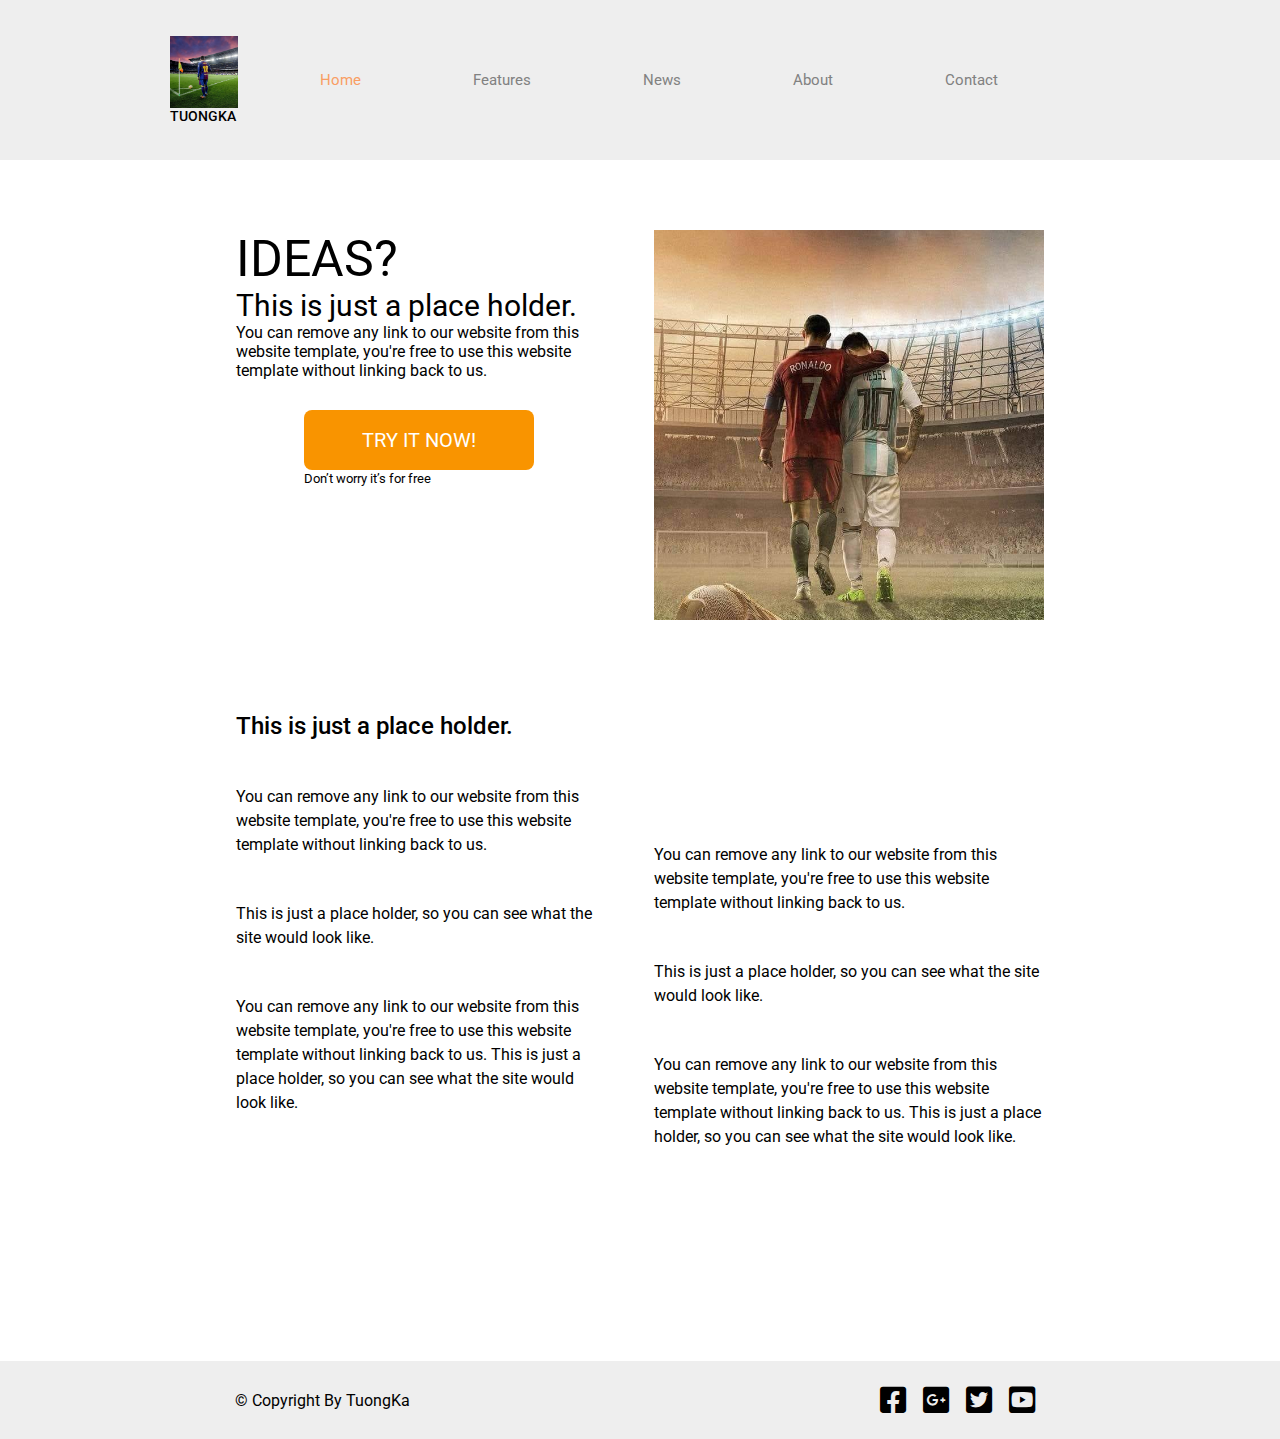
<file: index.html>
<!DOCTYPE html>
<html lang="en">

<head>
    <meta charset="UTF-8">
    <meta name="viewport" content="width=device-width, initial-scale=1.0">
    <title>Home Page</title>
    <link href="https://fonts.googleapis.com/css2?family=Roboto&display=swap" rel="stylesheet">
    <link rel="stylesheet" href="./styles/style.css">
    <link rel="stylesheet" href="https://use.fontawesome.com/releases/v5.6.3/css/all.css">

</head>

<body>
    <div class="myweb">
        <header>
            <nav class="navbar">
                <div class="logo">
                    <a href="#">
                        <img src="./images/69899529_2382897951948616_3212659889872568320_o.jpg" alt="logo">
                        <span>TUONGKA</span>
                    </a>
                </div>
                <ul class="navbar-list">
                    <li class="navbar-item">
                        <a href="index.html" class="navbar-link">
                            Home
                        </a>
                    </li>
                    <li class="navbar-item">
                        <a href="#" class="navbar-link">
                            Features
                        </a>
                    </li>
                    <li class="navbar-item">
                        <a href="#" class="navbar-link">
                            News
                        </a>
                    </li>

                    <li class="navbar-item">
                        <a href="#" class="navbar-link">
                            About
                        </a>
                    </li>
                    <li class="navbar-item">
                        <a href="./contact.html" class="navbar-link">
                            Contact
                        </a>
                    </li>
                </ul>
            </nav>

        </header>
        <div class="container">
            <div class="left">
                <div class="top">
                    <h1>IDEAS?</h1>
                    <h3>This is just a place holder.</h3>
                    <p>You can remove any link to our website from this website template, you're free to use this website template without linking back to us.
                    </p>
                    <a class="link" href="index.html">TRY IT NOW!</a>
                    <span class="title">Don’t worry it’s for free</span>
                </div>
                <div class="left-bottom">
                    <h2>This is just a place holder.</h2>
                    <p>You can remove any link to our website from this website template, you're free to use this website template without linking back to us.</p>
                    <p>This is just a place holder, so you can see what the site would look like.</p>
                    <p>You can remove any link to our website from this website template, you're free to use this website template without linking back to us. This is just a place holder, so you can see what the site would look like.</p>
                </div>
            </div>
            <div class="right">
                <img src="./images/69962082_367655150854968_4796229046465724416_n.jpg" alt="">
                <div class="right-bottom">
                    <p>You can remove any link to our website from this website template, you're free to use this website template without linking back to us.</p>
                    <p>This is just a place holder, so you can see what the site would look like.</p>    
                    <p>You can remove any link to our website from this website template, you're free to use this website template without linking back to us. This is just a place holder, so you can see what the site would look like.</p>
                </div>
            </div>    
        </div>


        <footer>
            <p>
                © Copyright By TuongKa 
            </p>
            <div class="social">
                <a href="#">
                <i class="fab fa-facebook-square"></i>
                </a>
                <a href="#">
                <i class="fab fa-google-plus-square"></i>
                </a>
                <a href="#">
                <i class="fab fa-twitter-square"></i>
                </a>
                <a href="#">
                <i class="fab fa-youtube-square"></i>
                </a>
            </div>

        </footer>
    </div>

</body>

</html>
</file>
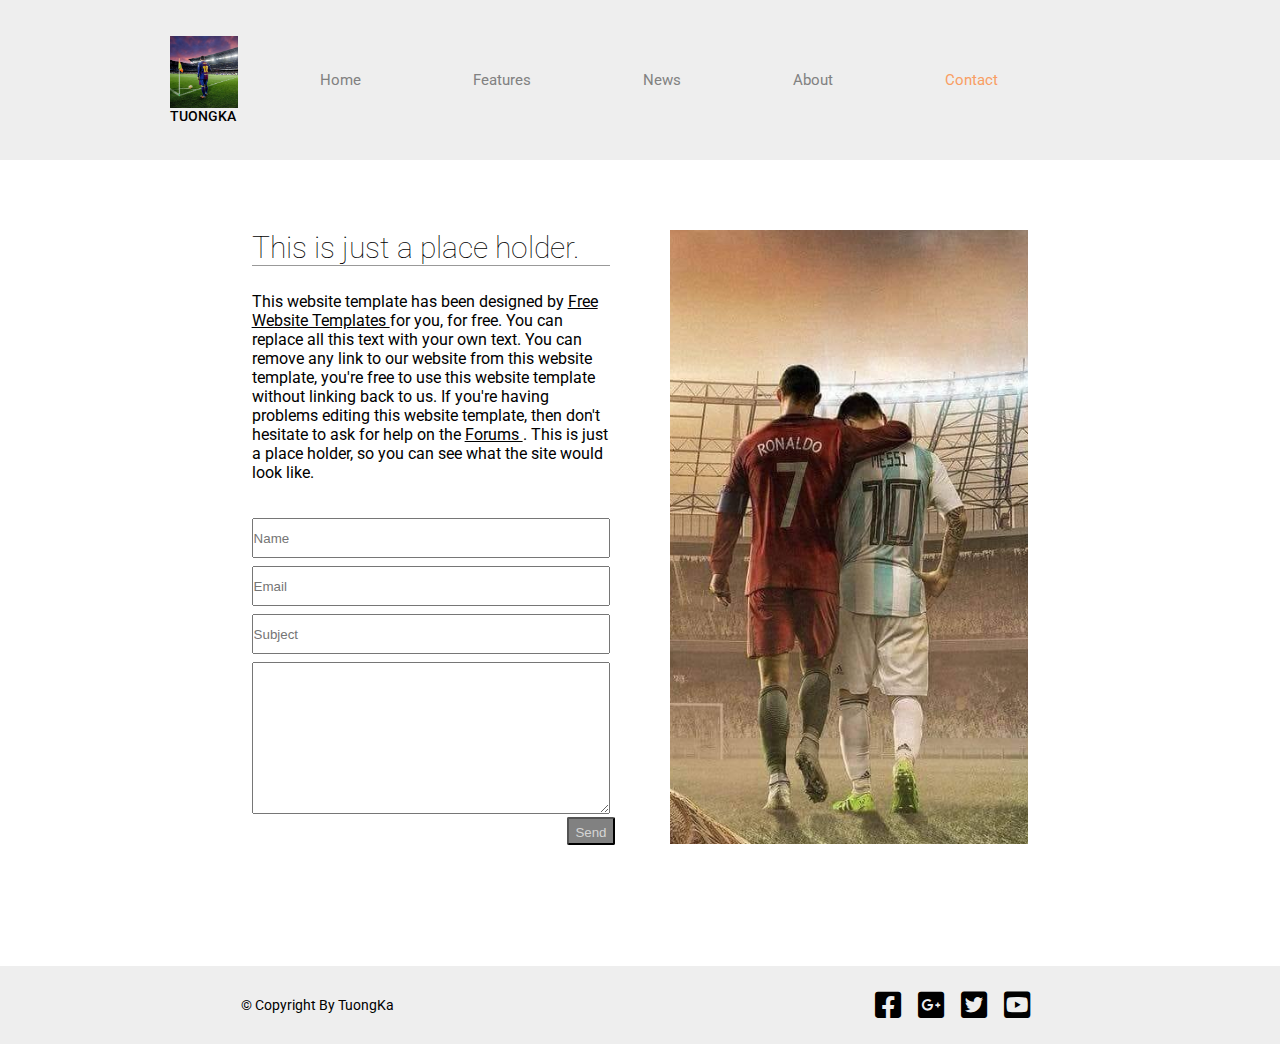
<file: contact.html>
<!DOCTYPE html>
<html lang="en">
<head>
    <meta charset="UTF-8">
    <meta name="viewport" content="width=device-width, initial-scale=1.0">
    <title>Contact</title>
    <link href="https://fonts.googleapis.com/css2?family=Roboto&display=swap" rel="stylesheet">
    <link rel="stylesheet" href="./styles/contact.css">
    <link rel="stylesheet" href="https://use.fontawesome.com/releases/v5.6.3/css/all.css">
</head>
<body>
    <div class="myweb">
        <header>
            <nav class="navbar">
                <div class="logo">
                    <a href="#">
                        <img src="./images/69899529_2382897951948616_3212659889872568320_o.jpg" alt="logo">
                        <span>TUONGKA</span>
                    </a>
                </div>
                <ul class="navbar-list">
                    <li class="navbar-item">
                        <a href="index.html" class="navbar-link">
                            Home
                        </a>
                    </li>
                    <li class="navbar-item">
                        <a href="#" class="navbar-link">
                            Features
                        </a>
                    </li>
                    <li class="navbar-item">
                        <a href="#" class="navbar-link">
                            News
                        </a>
                    </li>

                    <li class="navbar-item">
                        <a href="#" class="navbar-link">
                            About
                        </a>
                    </li>
                    <li class="navbar-item">
                        <a href="" class="navbar-link">
                            Contact
                        </a>
                    </li>
                </ul>
            </nav>

        </header>
        <div class="container">
            <div class="left">
                <div class="top">
                    <h3>This is just a place holder.</h3>
                    <p>This website template has been designed by <a href=""> Free Website Templates </a> for you, for free. You can replace all this text with your own text. You can remove any link to our website from this website template, you're free to use this website template without linking back to us. If you're having problems editing this website template, then don't hesitate to ask for help on the <a href=""> Forums </a>. This is just a place holder, so you can see what the site would look like.
                    </p>
                </div>
                <form action="">
                    <input type="text" placeholder="Name">
                    <input type="email" placeholder="Email">
                    <input type="text" placeholder="Subject">
                    <textarea name="" id="" cols="30" rows="10"></textarea>
                    <input type="submit" class="btn" value="Send">
                </form>
            </div>
            <div class="right">
                <img src="./images/69962082_367655150854968_4796229046465724416_n.jpg" alt="">
            </div>    
        </div>


        <footer>
            <p>
                © Copyright By TuongKa
            </p>
            <div class="social">
                <a href="#">
                <i class="fab fa-facebook-square"></i>
                </a>
                <a href="#">
                <i class="fab fa-google-plus-square"></i>
                </a>
                <a href="#">
                <i class="fab fa-twitter-square"></i>
                </a>
                <a href="#">
                <i class="fab fa-youtube-square"></i>
                </a>
            </div>

        </footer>
    </div>
    
</body>
</html>
</file>
<file: styles/style.css>
*{
    margin: 0;
    padding: 0;
    box-sizing: border-box;
}
html{
    font-family: 'Roboto', sans-serif;
    font-size: 14px;
}
header{
    width: 100%;
    height: 160px;
    background-color: rgb(238, 238, 238);
    display: flex;
    justify-content: center;
}
.logo img{
    width: 68px;
    height: 72px;
    object-fit: cover;
    display: block;
}
.logo a{
    text-decoration: none;
    font-weight: 500;
    color: black;
}
.navbar{
    display: flex;
    justify-content: center;
    align-items: center;
}

.navbar-list{
    display: flex;
    
}
.navbar-item{
    list-style: none;
    margin-right: 112px;
}
.navbar-link{
    text-decoration: none;
    color: #818181;
    font-size: 15px;
}
.navbar-list li:first-child{
    margin-left: 82px;
}
.navbar-list li:first-child > a{
    color: rgb(249, 158, 100); 
}
.navbar-link:hover {
    color: black;
}
.container{
    display: flex;
    justify-content: center;
    margin-top: 70px;
}
.left{
    flex-basis: 28%;
    margin-right: 60px;
}
h1{
    font-size: 50px;
    font-weight: 400;
}
h3{
    font-size: 30px;
    font-weight: 400;
}
p{
    font-size: 16px;
    text-align: left;
}
.right{
    flex-basis: 28%;
}
img{
    width: 390px;
    height: 390px;
    object-fit: cover;
    
}
.link{
    text-align: center;
    display: block;
    width: 230px;
    height: 60px;
    font-size: 20px;
    margin-top: 30px;
    background-color: #f99400;
    color: white;
    text-decoration: none;
    border-radius: 8px;
    line-height: 60px;
}
.link:hover{
    background-color: black;
    color: #f99400;
}
.title{
    font-size: 13px;
}
.link, .title {
    margin-left: 68px;
}
.left-bottom{
    margin-top: 226px;
}
.right-bottom{
    margin-top: 220px;
}
.left-bottom h2{
    font-size: 24px;
    font-weight: 500;
}
.left-bottom p,
.right-bottom p{
    margin-top: 45px;
    line-height: 24px;
}

footer{
    display: flex;
    justify-content: space-around;
    align-items: center;
    height: 78px;
    background-color: rgb(238, 238, 238);
    margin-top: 212px;
}
.social a{
    text-decoration: none;
    font-size: 30px;
    margin-right: 10px;
    color: black;
}
.social a:hover{
    color: #777;
}
</file>
<file: styles/contact.css>
*{
    margin: 0;
    padding: 0;
    box-sizing: border-box;
}
html{
    font-family: 'Roboto', sans-serif;
    font-size: 14px;
}
header{
    width: 100%;
    height: 160px;
    background-color: rgb(238, 238, 238);
    display: flex;
    justify-content: center;
}
.logo img{
    width: 68px;
    height: 72px;
    object-fit: cover;
    display: block;
}
.logo a{
    text-decoration: none;
    font-weight: 500;
    color: black;
}
.navbar{
    display: flex;
    justify-content: center;
    align-items: center;
}

.navbar-list{
    display: flex;
    
}
.navbar-item{
    list-style: none;
    margin-right: 112px;
}
.navbar-link{
    text-decoration: none;
    color: #818181;
    font-size: 15px;
}
.navbar-list li:first-child{
    margin-left: 82px;
}
.navbar-list li:last-child > a{
    color: rgb(249, 158, 100); 
}
.navbar-link:hover {
    color: black;
}
.container{
    display: flex;
    justify-content: center;
    margin-top: 70px;
}
.left{
    flex-basis: 28%;
    margin: 0 60px 113px 0;
    
}
form input{
    width: 100%;
    height:40px;
    margin-bottom: 8px;
}
form textarea{
    width: 100%;
}
.top h3{
    font-size: 30px;
    font-weight: 100;
    border-bottom: 1px solid #999;
}
.top p{
    font-size: 16px;
    text-align: left;
    margin: 26px 0 36px 0;
}
.top p a{
    color: black;
}

.btn{
    text-decoration: none;
    width: 48px;
    height: 28px;
    background-color: #818181;
    color: #d5d5d5;
    text-align: center;
    line-height: 28px;
    border-radius: 2px;
    outline: none;
    position: relative;
    left: 88%;
    cursor: pointer;

}
.btn:hover{
    background-color: #f99600;
    color: black;

}
.right{
    flex-basis: 28%;
    width: 384px;
    height: 614px;
    background-color: rgb(248, 248, 248);
    margin-bottom: 53px;
}
.right img{
    width: 100%;
    height: 100%;
    object-fit: cover;
}

footer{
    display: flex;
    justify-content: space-around;
    align-items: center;
    height: 78px;
    background-color: rgb(238, 238, 238);
}
.social a{
    text-decoration: none;
    font-size: 30px;
    margin-right: 10px;
    color: black;
}
.social a:hover{
    color: #777;
}
</file>
